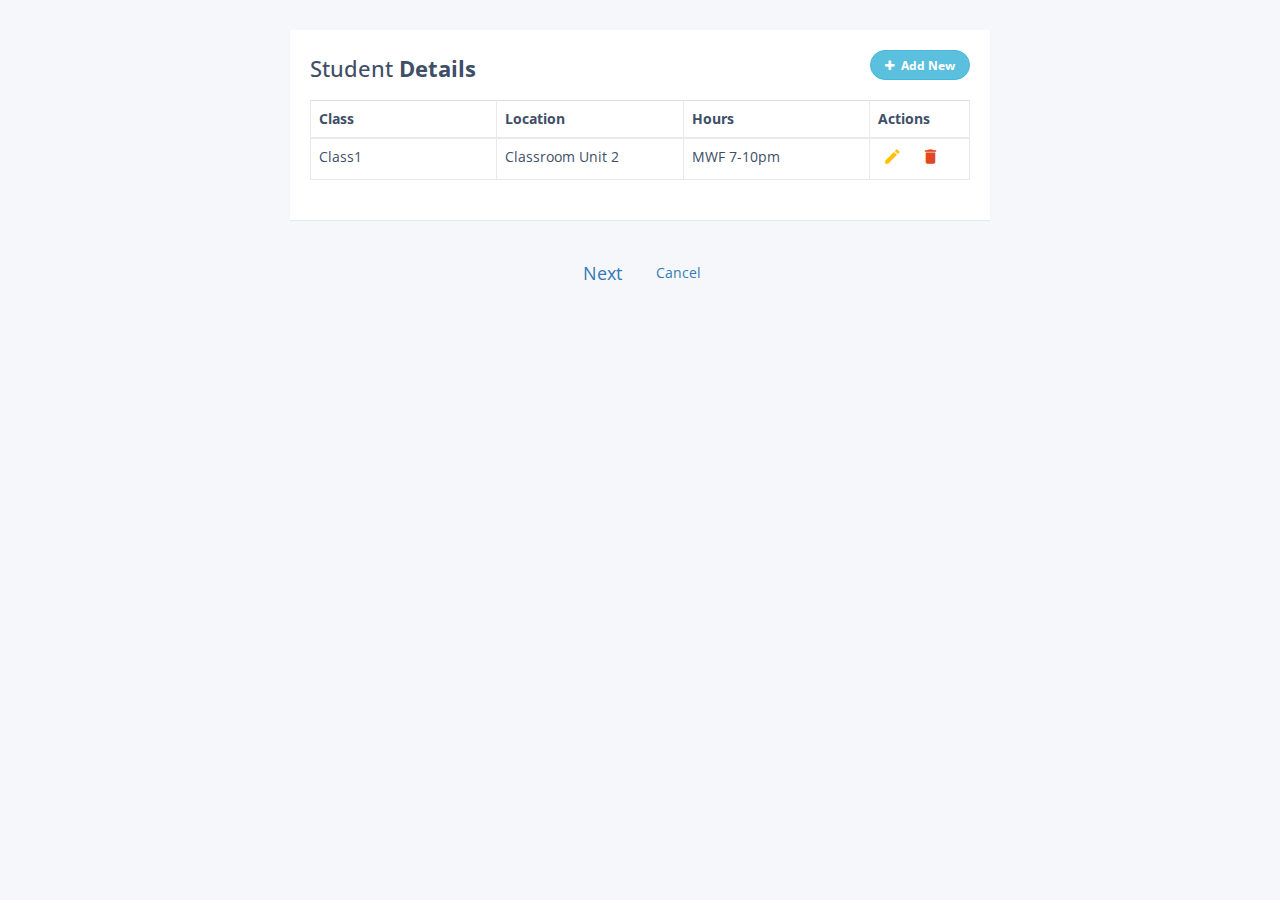
<file: class.html>
<!------ Include the above in your HEAD tag ---------->
<!DOCTYPE html>
<html lang="en">
  <!DOCTYPE html>
  <html lang="en">
    <head>
      <link
        href="https://stackpath.bootstrapcdn.com/bootstrap/4.1.3/css/bootstrap.min.css"
        rel="stylesheet"
        integrity="sha384-MCw98/SFnGE8fJT3GXwEOngsV7Zt27NXFoaoApmYm81iuXoPkFOJwJ8ERdknLPMO"
        crossorigin="anonymous"
      />

      <meta charset="utf-8" />
      <meta http-equiv="X-UA-Compatible" content="IE=edge" />
      <meta name="viewport" content="width=device-width, initial-scale=1" />
      <title>Bootstrap Table with Add and Delete Row Feature</title>
      <link
        rel="stylesheet"
        href="https://fonts.googleapis.com/css?family=Roboto|Varela+Round|Open+Sans"
      />
      <link
        rel="stylesheet"
        href="https://fonts.googleapis.com/icon?family=Material+Icons"
      />
      <link
        rel="stylesheet"
        href="https://maxcdn.bootstrapcdn.com/font-awesome/4.7.0/css/font-awesome.min.css"
      />
      <link
        rel="stylesheet"
        href="https://maxcdn.bootstrapcdn.com/bootstrap/3.3.7/css/bootstrap.min.css"
      />
      <script src="https://ajax.googleapis.com/ajax/libs/jquery/1.12.4/jquery.min.js"></script>
      <script src="https://maxcdn.bootstrapcdn.com/bootstrap/3.3.7/js/bootstrap.min.js"></script>
      <style type="text/css">
        body {
          color: #404E67;
          background: #F5F7FA;
          font-family: "Open Sans", sans-serif;
        }
        .table-wrapper {
          width: 700px;
          margin: 30px auto;
          background: #fff;
          padding: 20px;
          box-shadow: 0 1px 1px rgba(0, 0, 0, 0.05);
        }
        .table-title {
          padding-bottom: 10px;
          margin: 0 0 10px;
        }
        .table-title h2 {
          margin: 6px 0 0;
          font-size: 22px;
        }
        .table-title .add-new {
          float: right;
          height: 30px;
          font-weight: bold;
          font-size: 12px;
          text-shadow: none;
          min-width: 100px;
          border-radius: 50px;
          line-height: 13px;
        }
        .table-title .add-new i {
          margin-right: 4px;
        }
        table.table {
          table-layout: fixed;
        }
        table.table tr th,
        table.table tr td {
          border-color: #e9e9e9;
        }
        table.table th i {
          font-size: 13px;
          margin: 0 5px;
          cursor: pointer;
        }
        table.table th:last-child {
          width: 100px;
        }
        table.table td a {
          cursor: pointer;
          display: inline-block;
          margin: 0 5px;
          min-width: 24px;
        }
        table.table td a.add {
          color: #27C46B;
        }
        table.table td a.edit {
          color: #FFC107;
        }
        table.table td a.delete {
          color: #E34724;
        }
        table.table td i {
          font-size: 19px;
        }
        table.table td a.add i {
          font-size: 24px;
          margin-right: -1px;
          position: relative;
          top: 3px;
        }
        table.table .form-control {
          height: 32px;
          line-height: 32px;
          box-shadow: none;
          border-radius: 2px;
        }
        table.table .form-control.error {
          border-color: #f50000;
        }
        table.table td .add {
          display: none;
        }
      </style>
      <script type="text/javascript">
        $(document).ready(function() {
          $('[data-toggle="tooltip"]').tooltip();
          var actions = $("table td:last-child").html();
          // Append table with add row form on add new button click
          $(".add-new").click(function() {
            $(this).attr("disabled", "disabled");
            var index = $("table tbody tr:last-child").index();
            var row =
              "<tr>" +
              '<td><input type="text" class="form-control" name="name" id="name"></td>' +
              '<td><input type="text" class="form-control" name="department" id="department"></td>' +
              '<td><input type="text" class="form-control" name="phone" id="phone"></td>' +
              "<td>" +
              actions +
              "</td>" +
              "</tr>";
            $("table").append(row);
            $("table tbody tr")
              .eq(index + 1)
              .find(".add, .edit")
              .toggle();
            $('[data-toggle="tooltip"]').tooltip();
          });
          // Add row on add button click
          $(document).on("click", ".add", function() {
            var empty = false;
            var input = $(this)
              .parents("tr")
              .find('input[type="text"]');
            input.each(function() {
              if (!$(this).val()) {
                $(this).addClass("error");
                empty = true;
              } else {
                $(this).removeClass("error");
              }
            });
            $(this)
              .parents("tr")
              .find(".error")
              .first()
              .focus();
            if (!empty) {
              input.each(function() {
                $(this)
                  .parent("td")
                  .html($(this).val());
              });
              $(this)
                .parents("tr")
                .find(".add, .edit")
                .toggle();
              $(".add-new").removeAttr("disabled");
            }
          });
          // Edit row on edit button click
          $(document).on("click", ".edit", function() {
            $(this)
              .parents("tr")
              .find("td:not(:last-child)")
              .each(function() {
                $(this).html(
                  '<input type="text" class="form-control" value="' +
                    $(this).text() +
                    '">'
                );
              });
            $(this)
              .parents("tr")
              .find(".add, .edit")
              .toggle();
            $(".add-new").attr("disabled", "disabled");
          });
          // Delete row on delete button click
          $(document).on("click", ".delete", function() {
            $(this)
              .parents("tr")
              .remove();
            $(".add-new").removeAttr("disabled");
          });
        });
      </script>
    </head>
    <body>
      <div class="container">
        <div class="table-wrapper">
          <div class="table-title">
            <div class="row">
              <div class="col-sm-8">
                <h2>Student <b>Details</b></h2>
              </div>
              <div class="col-sm-4">
                <button type="button" class="btn btn-info add-new">
                  <i class="fa fa-plus"></i> Add New
                </button>
              </div>
            </div>
          </div>
          <table class="table table-bordered">
            <thead>
              <tr>
                <th>Class</th>
                <th>Location</th>
                <th>Hours</th>
                <th>Actions</th>
              </tr>
            </thead>
            <tbody>
              <tr>
                <td>Class1</td>
                <td>Classroom Unit 2</td>
                <td>MWF 7-10pm</td>
                <td>
                  <a class="add" title="Add" data-toggle="tooltip"
                    ><i class="material-icons">&#xE03B;</i></a
                  >
                  <a class="edit" title="Edit" data-toggle="tooltip"
                    ><i class="material-icons">&#xE254;</i></a
                  >
                  <a class="delete" title="Delete" data-toggle="tooltip"
                    ><i class="material-icons">&#xE872;</i></a
                  >
                </td>
              </tr>
            </tbody>
          </table>
        </div>
      </div>
    </body>
  </html>

  <div class="col-md-50 text-center">
    <a href="profile.html" class="btn btn-outline-success btn-lg">Next</a>
    <a href="index.html" class="btn btn-outline-dark">Cancel</a>
  </div>
</html>
</file>
